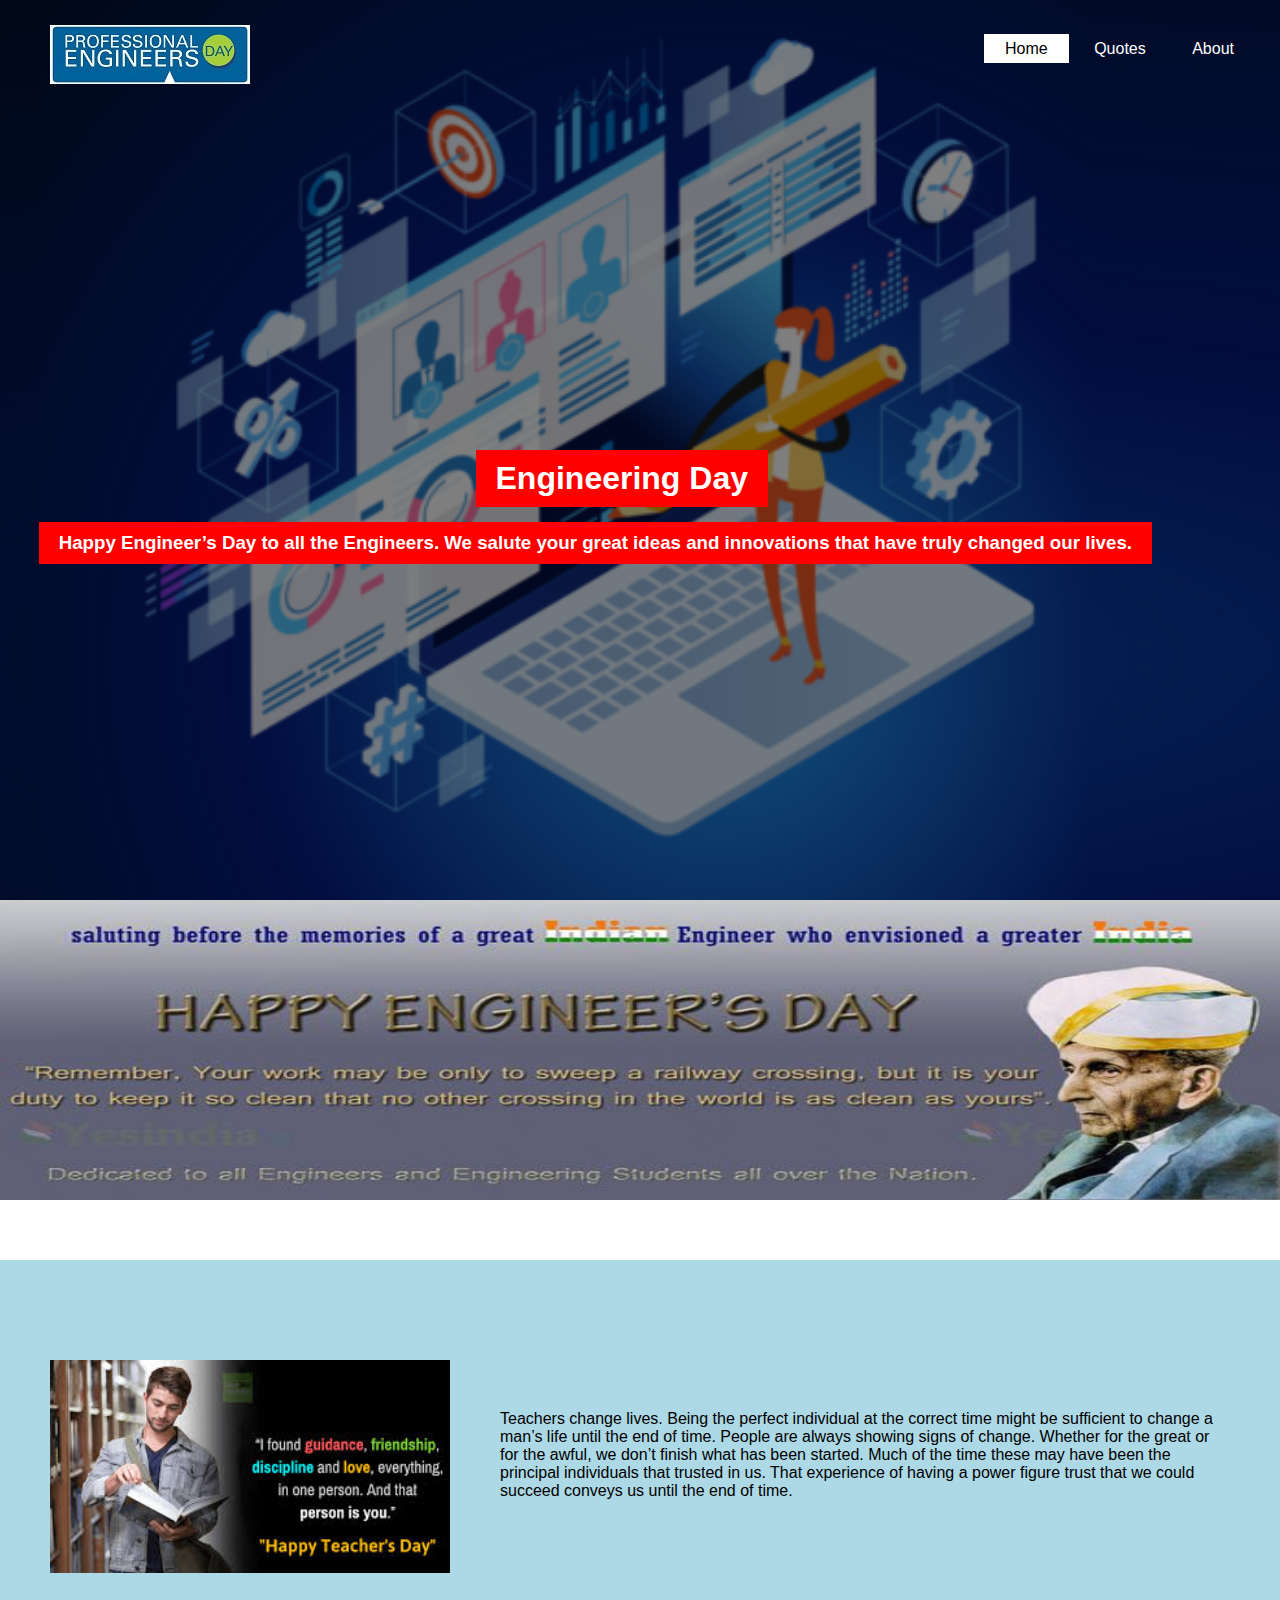
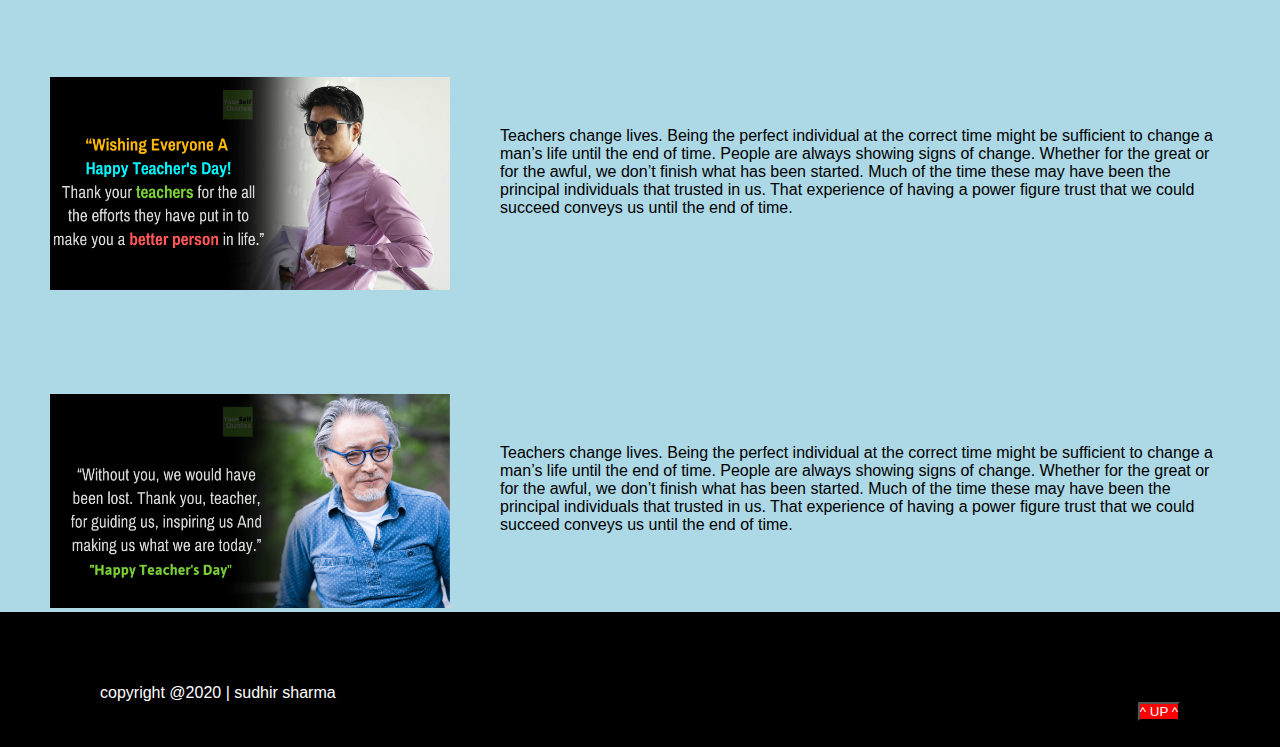
<file: index.html>
<!DOCTYPE html>
<html>
<head>
	<title>Engineering Day</title>
	<link rel="stylesheet" type="text/css" href="style.css">
</head>
<body>

<!-- 	header with navigation -->
	<div class="header">
		<div class="logo"><img id="logo-img" src="logo.jpg"></div>
		<nav class="navigation">
			<ul>
				<li class="active"><a href="index.html">Home</a></li>
				<li><a href="#div-quotes">Quotes</a></li>
				<li><a href="about.html">About</a></li>
			</ul>			
		</nav>
		<h1 class="heading">Engineering Day</h1>
		<h3 class="sub-heading">Happy Engineer’s Day to all the Engineers. We salute your great ideas and innovations that have truly changed our lives.</h3>

	</div>

	<div class="container" id="div-quotes">
		<img class="Quotes_img" src="img.jpg">		
	</div>

	<div class="quotes-div">
		<div class="row">
			<div class="item">
				<a style="margin-left: 50px;" href="https://www.yourselfquotes.com/wp-content/uploads/Happy-Teachers-Day-Wishes-Quote-Photos.png"><img style="width: 400px;" src="111.jpg" src="111.jpg"></a>
				<div style="margin-left: 50px;
				margin-right: 50px; margin-top: 50px;"><p>Teachers change lives. Being the perfect individual at the correct time might be sufficient to change a man’s life until the end of time. People are always showing signs of change. Whether for the great or for the awful, we don’t finish what has been started. Much of the time these may have been the principal individuals that trusted in us. That experience of having a power figure trust that we could succeed conveys us until the end of time.</p></div>
			</div>
		</div>
		<div class="row">
			<div class="item">
				<a style="margin-left: 50px;" href="https://www.yourselfquotes.com/wp-content/uploads/Happy-Teachers-Day-Wishes-Quote-Photos.png"><img style="width: 400px;" src="1112.png"></a>
				<div style="margin-left: 50px;
				margin-right: 50px; margin-top: 50px;"><p>Teachers change lives. Being the perfect individual at the correct time might be sufficient to change a man’s life until the end of time. People are always showing signs of change. Whether for the great or for the awful, we don’t finish what has been started. Much of the time these may have been the principal individuals that trusted in us. That experience of having a power figure trust that we could succeed conveys us until the end of time.</p></div>
			</div>
		</div>
		<div class="row">
			<div class="item">
				<a style="margin-left: 50px;" href="https://www.yourselfquotes.com/wp-content/uploads/Happy-Teachers-Day-Wishes-Quote-Photos.png"><img style="width: 400px;" src="112.png"></a>
				<div style="margin-left: 50px;
				margin-right: 50px; margin-top: 50px;"><p>Teachers change lives. Being the perfect individual at the correct time might be sufficient to change a man’s life until the end of time. People are always showing signs of change. Whether for the great or for the awful, we don’t finish what has been started. Much of the time these may have been the principal individuals that trusted in us. That experience of having a power figure trust that we could succeed conveys us until the end of time.</p></div>
			</div>
		</div>
		
	</div>

	<div class="bottom-nav">
		<div class="about-devloper">
			<p style="color: white; padding-top: 8vh; padding-left: 100px; ">copyright @2020 | sudhir sharma</p>
		</div>
		<div class="button-up" style="float: right;
		padding-right: 100px;">
			<button style="background-color: red; ">
				<a href="" style="text-decoration: none; color: white;">^ UP ^</a></button>
		</div>
	</div>
	
	

</body>
</html>
</file>
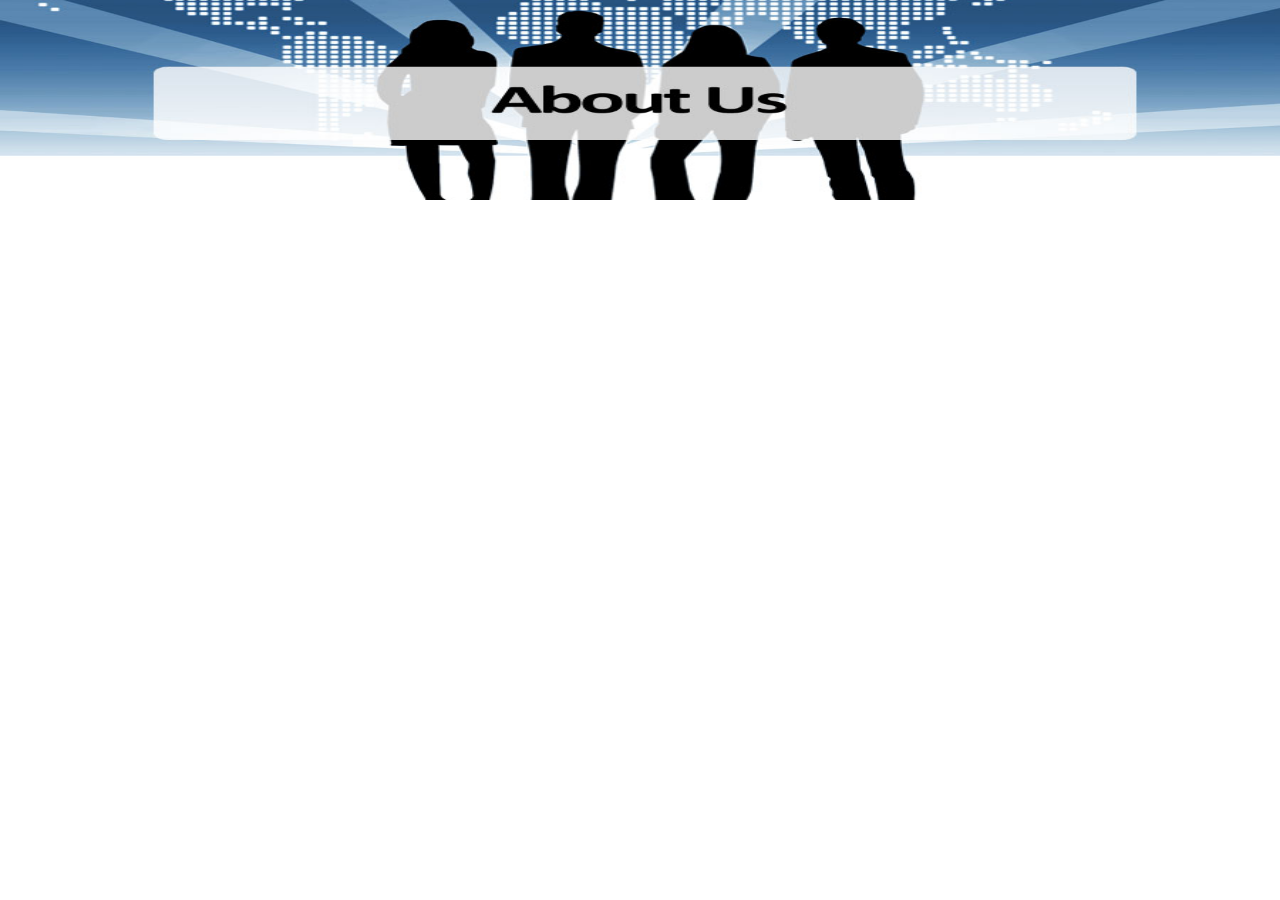
<file: about.html>
<!DOCTYPE html>
<html>
<head>
	<title>About</title>
	<link rel="stylesheet" type="text/css" href="style.css">
</head>
<body>

	<div class="about-container">
		<div class="img-about">
			<img style="width: 100%; height: 200px;" src="aimg.jpg">
		</div>
		
	</div>

</body>
</html>
</file>
<file: style.css>
*{
	margin: 0px;
	padding: 0px;
	font-family: sans-serif;
}
html {
  scroll-behavior: smooth;
}

.header{
	background-image:linear-gradient(rgba(0,0,0,0.5), rgba(0,0,0,0.5)), url("background.png");
	height: 100vh;
	background-size: cover;
	background-position: center;
	padding-left: 25px;
	padding-right: 25px;
}
ul{
	float: right;
	margin-top: 40px;

}
ul li{
	display: inline-block;
}
ul li a{
	text-decoration: none;
	color: #fff;
	padding: 5px 20px;
	border: 1px solid transparent;
	background: transparent;
}
ul li.active a{
	background-color: #fff;
	color: #000;
}
ul li a:hover{
	background-color: #fff;
	color: #000;
	transition: 0.6s ease;
}
.logo{
	position: absolute;
	margin-top: 25px;
	color: #fff;
	margin-left: 25px;
}
.title{
	position: absolute;
	top: 40%;
	left: 40%;
	color: #fff;
}
.sub_title{
	position: absolute;
	top: 50%;
	left: 39%;
	color: #fff;
}
.container{
	width: 100%;
	height: 20vh;
	background-size: cover;
	background-position: center;
}
.Quotes_img{
	width: 100%;
	height: 300px;
}
.heading{
	position: absolute;
	top: 50%;
	right: 40%;
	color: white;
	background-color: red;
	padding: 10px 20px;

}
.sub-heading{
	position: absolute;
	top: 58%;
	right: 10%;
	color: white;
	background-color: red;
	padding: 10px 20px;
}
.quotes-div{
	background: lightblue;
}
.quotes-div{
	margin-top: 180px;
}
.item{
	padding-top: 100px;
	display: flex;
}
.bottom-nav{
	height: 15vh;
	background-color: black;
}


.about-container{
	width: 100%;
}
</file>
